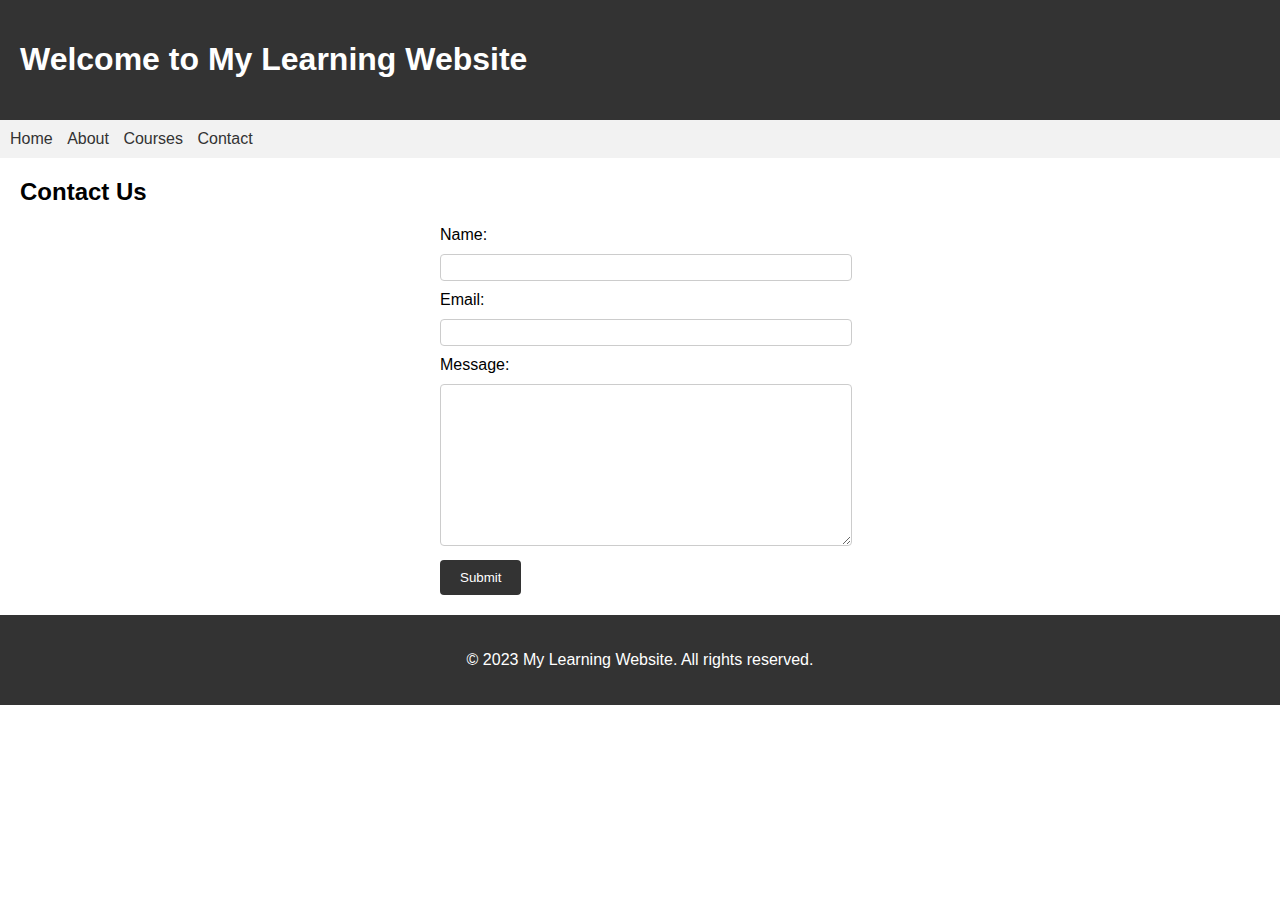
<file: contact.html>
<!DOCTYPE html>
<html>
<head>
  <title>My Learning Website</title>
  <link rel="stylesheet" type="text/css" href="contact.css">
</head>
<body>
  <header>
    <h1>Welcome to My Learning Website</h1>
  </header>
  
  <nav>
    <ul>
      <li><a href="index.html">Home</a></li>
      <li><a href="about.html">About</a></li>
      <li><a href="courses.html">Courses</a></li>
      <li><a href="contact.html">Contact</a></li>
    </ul>
  </nav>
  <section>
    <h2>Contact Us</h2>
    <form>
      <label for="name">Name:</label>
      <input type="text" id="name" name="name" required>

      <label for="email">Email:</label>
      <input type="email" id="email" name="email" required>

      <label for="message">Message:</label>
      <textarea id="message" name="message" required></textarea>

      <button type="submit">Submit</button>
    </form>
  </section>
  <footer>
    <p>&copy; 2023 My Learning Website. All rights reserved.</p>
  </footer>
</body>
</html>
</file>
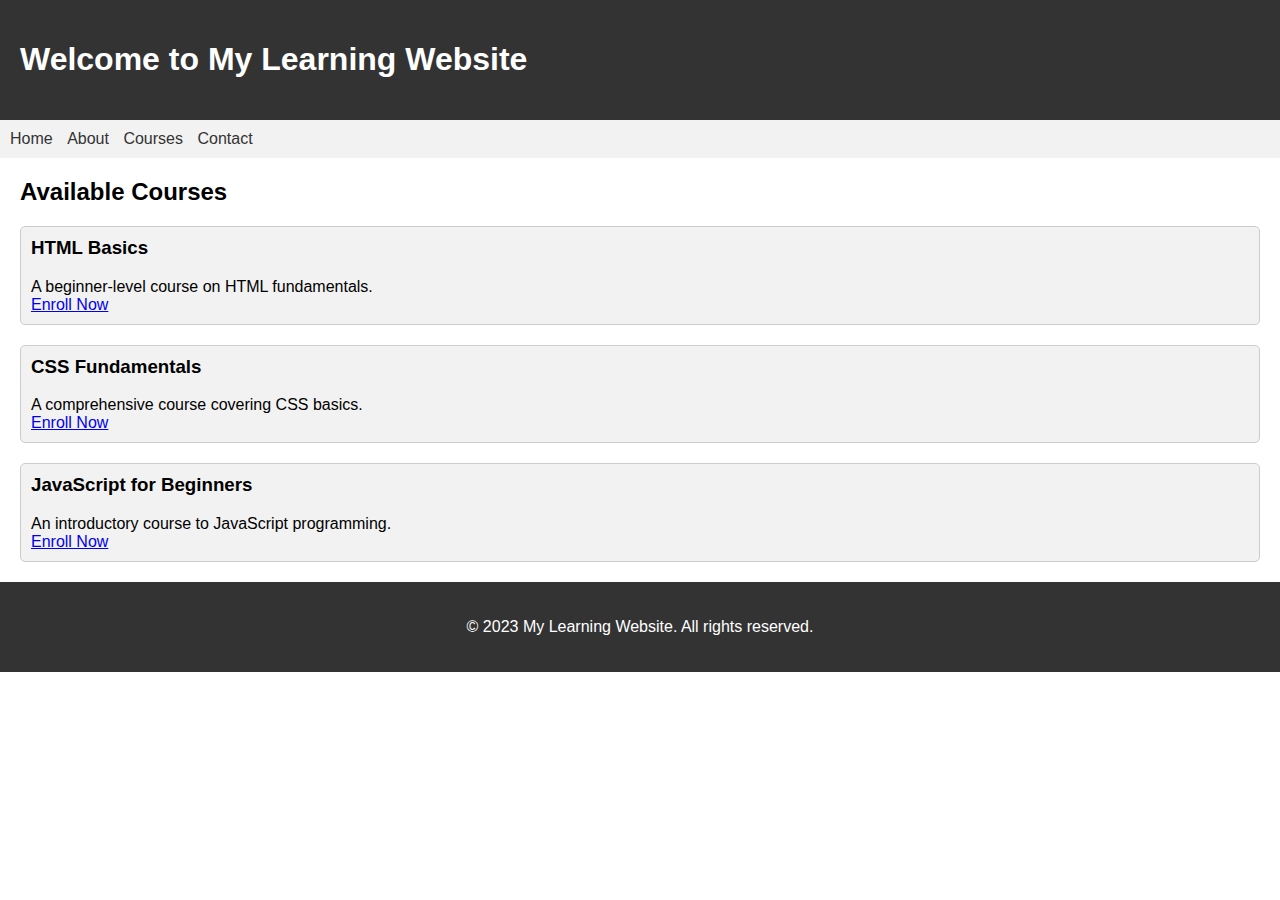
<file: courses.html>
<!DOCTYPE html>
<html>
<head>
  <title>My Learning Website</title>
  <link rel="stylesheet" type="text/css" href="courses.css">
</head>
<body>
  <header>
    <h1>Welcome to My Learning Website</h1>
  </header>
  
  <nav>
    <ul>
      <li><a href="index.html">Home</a></li>
      <li><a href="about.html">About</a></li>
      <li><a href="courses.css">Courses</a></li>
      <li><a href="contact.html">Contact</a></li>
    </ul>
  </nav>

  <section>
    <h2>Available Courses</h2>
    <div class="course-card">
      <h3>HTML Basics</h3>
      <p>A beginner-level course on HTML fundamentals.</p>
      <a href="#">Enroll Now</a>
    </div>
    <div class="course-card">
      <h3>CSS Fundamentals</h3>
      <p>A comprehensive course covering CSS basics.</p>
      <a href="#">Enroll Now</a>
    </div>
    <div class="course-card">
      <h3>JavaScript for Beginners</h3>
      <p>An introductory course to JavaScript programming.</p>
      <a href="#">Enroll Now</a>
    </div>
  </section>
  <footer>
    <p>&copy; 2023 My Learning Website. All rights reserved.</p>
  </footer>
</body>
</html>
</file>
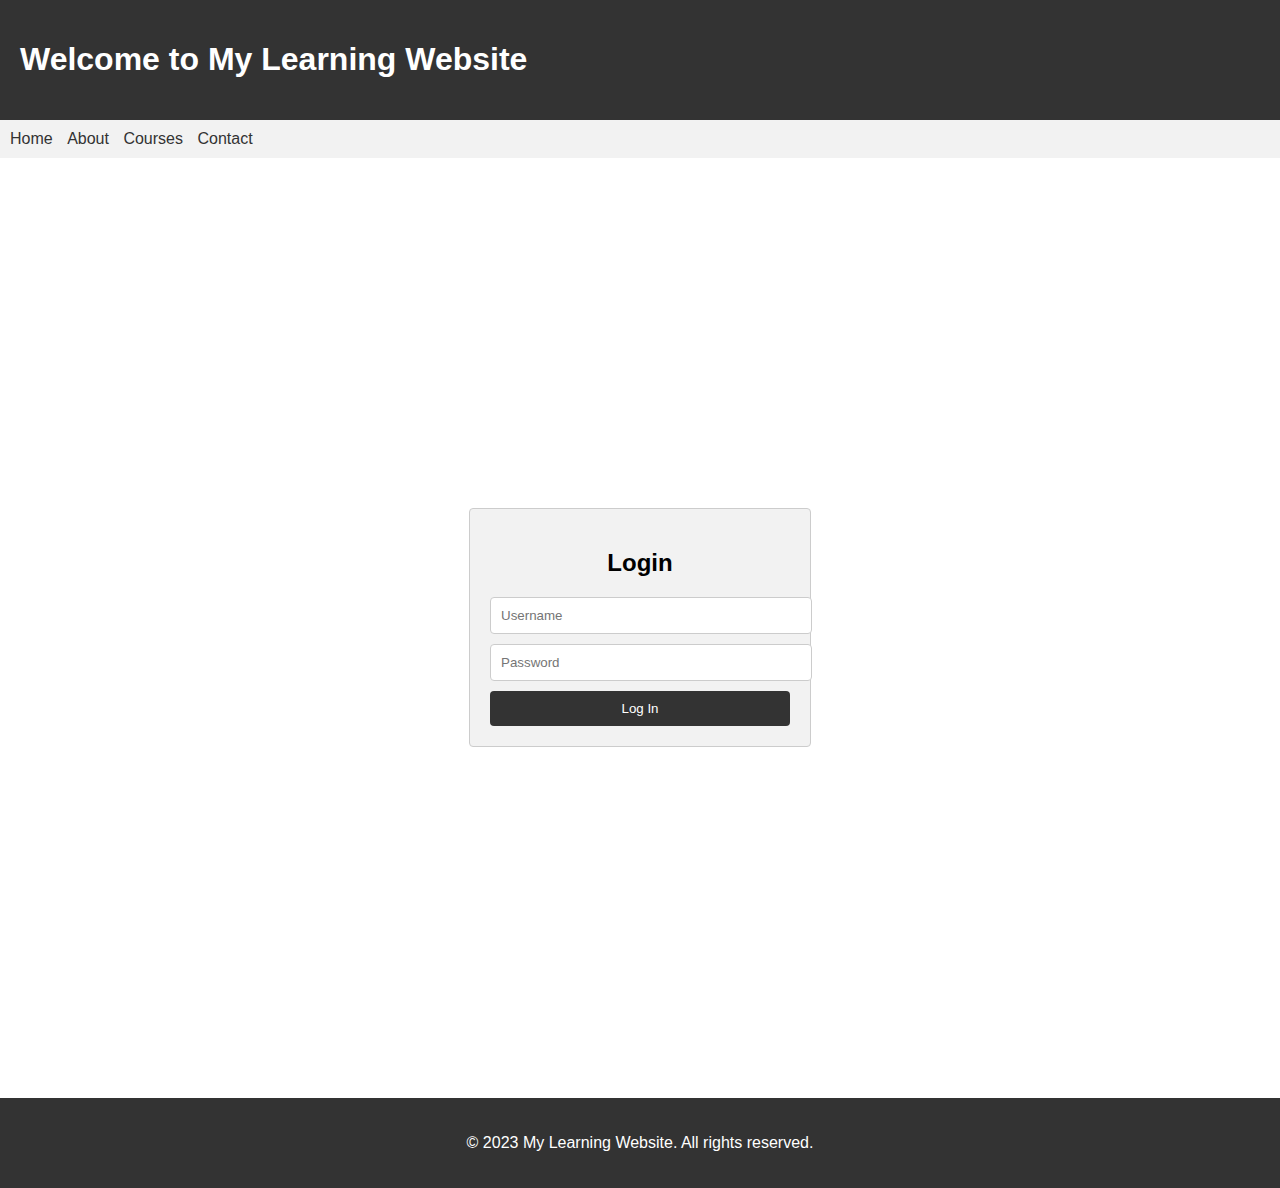
<file: login.html>
<!DOCTYPE html>
<html>
<head>
  <title>My Learning Website</title>
  <link rel="stylesheet" type="text/css" href="login.css">
</head>
<body>
  <header>
    <h1>Welcome to My Learning Website</h1>
  </header>
  
  <nav>
    <ul>
      <li><a href="index.html">Home</a></li>
      <li><a href="about.html">About</a></li>
      <li><a href="courses.html">Courses</a></li>
      <li><a href="contact.html">Contact</a></li>
    </ul>
  </nav>
  <section>
    <div class="login-card">
      <h2>Login</h2>
      <form>
        <input type="text" placeholder="Username" required>
        <input type="password" placeholder="Password" required>
        <button type="submit">Log In</button>
      </form>
    </div>
  </section>
  <footer>
    <p>&copy; 2023 My Learning Website. All rights reserved.</p>
  </footer>
</body>
</html>
</file>
<file: contact.css>
body {
    font-family: Arial, sans-serif;
    margin: 0;
    padding: 0;
  }
  
  header {
    background-color: #333;
    color: #fff;
    padding: 20px;
  }
  
  nav {
    background-color: #f2f2f2;
    padding: 10px;
  }
  
  nav ul {
    list-style-type: none;
    margin: 0;
    padding: 0;
  }
  
  nav ul li {
    display: inline;
    margin-right: 10px;
  }
  
  nav ul li a {
    text-decoration: none;
    color: #333;
  }
  
  section {
    margin: 20px;
  }
  form {
    width: 400px;
    margin: 0 auto;
  }
  label {
    display: block;
    margin-bottom: 10px;
  }
  input,
  textarea {
    width: 100%;
    padding: 5px;
    margin-bottom: 10px;
    border: 1px solid #ccc;
    border-radius: 4px;
  }
  textarea {
    height: 150px;
  }
  button {
    padding: 10px 20px;
    background-color: #333;
    color: white;
    border: none;
    border-radius: 4px;
    cursor: pointer;
  }
  button:hover {
    background-color: #555;
  }
  footer {
    background-color: #333;
    color: white;
    padding: 20px;
    text-align: center;
  }
</file>
<file: courses.css>
body {
    font-family: Arial, sans-serif;
    margin: 0;
    padding: 0;
  }
  
  header {
    background-color: #333;
    color: #fff;
    padding: 20px;
  }
  
  nav {
    background-color: #f2f2f2;
    padding: 10px;
  }
  
  nav ul {
    list-style-type: none;
    margin: 0;
    padding: 0;
  }
  
  nav ul li {
    display: inline;
    margin-right: 10px;
  }
  
  nav ul li a {
    text-decoration: none;
    color: #333;
  }
  
  section {
    margin: 20px;
  }
  .course-card {
    background-color: #f2f2f2;
    border: 1px solid #ccc;
    border-radius: 5px;
    padding: 10px;
    margin-bottom: 20px;
  }
  .course-card h3 {
    margin-top: 0;
  }
  .course-card p {
    margin-bottom: 0;
  }
  footer {
    background-color: #333;
    color: white;
    padding: 20px;
    text-align: center;
  }
</file>
<file: login.css>
body {
    font-family: Arial, sans-serif;
    margin: 0;
    padding: 0;
  }
  
  header {
    background-color: #333;
    color: #fff;
    padding: 20px;
  }
  
  nav {
    background-color: #f2f2f2;
    padding: 10px;
  }
  
  nav ul {
    list-style-type: none;
    margin: 0;
    padding: 0;
  }
  
  nav ul li {
    display: inline;
    margin-right: 10px;
  }
  
  nav ul li a {
    text-decoration: none;
    color: #333;
  }
  section {
    margin: 20px;
    display: flex;
    justify-content: center;
    align-items: center;
    height: 100vh;
  }
  .login-card {
    width: 300px;
    padding: 20px;
    background-color: #f2f2f2;
    border: 1px solid #ccc;
    border-radius: 4px;
  }
  .login-card h2 {
    text-align: center;
  }
  .login-card input[type="text"],
  .login-card input[type="password"] {
    width: 100%;
    padding: 10px;
    margin-bottom: 10px;
    border: 1px solid #ccc;
    border-radius: 4px;
  }
  .login-card button {
    width: 100%;
    padding: 10px;
    background-color: #333;
    color: white;
    border: none;
    border-radius: 4px;
    cursor: pointer;
  }
  .login-card button:hover {
    background-color: #555;
  }
  footer {
    background-color: #333;
    color: white;
    padding: 20px;
    text-align: center;
  }
</file>
